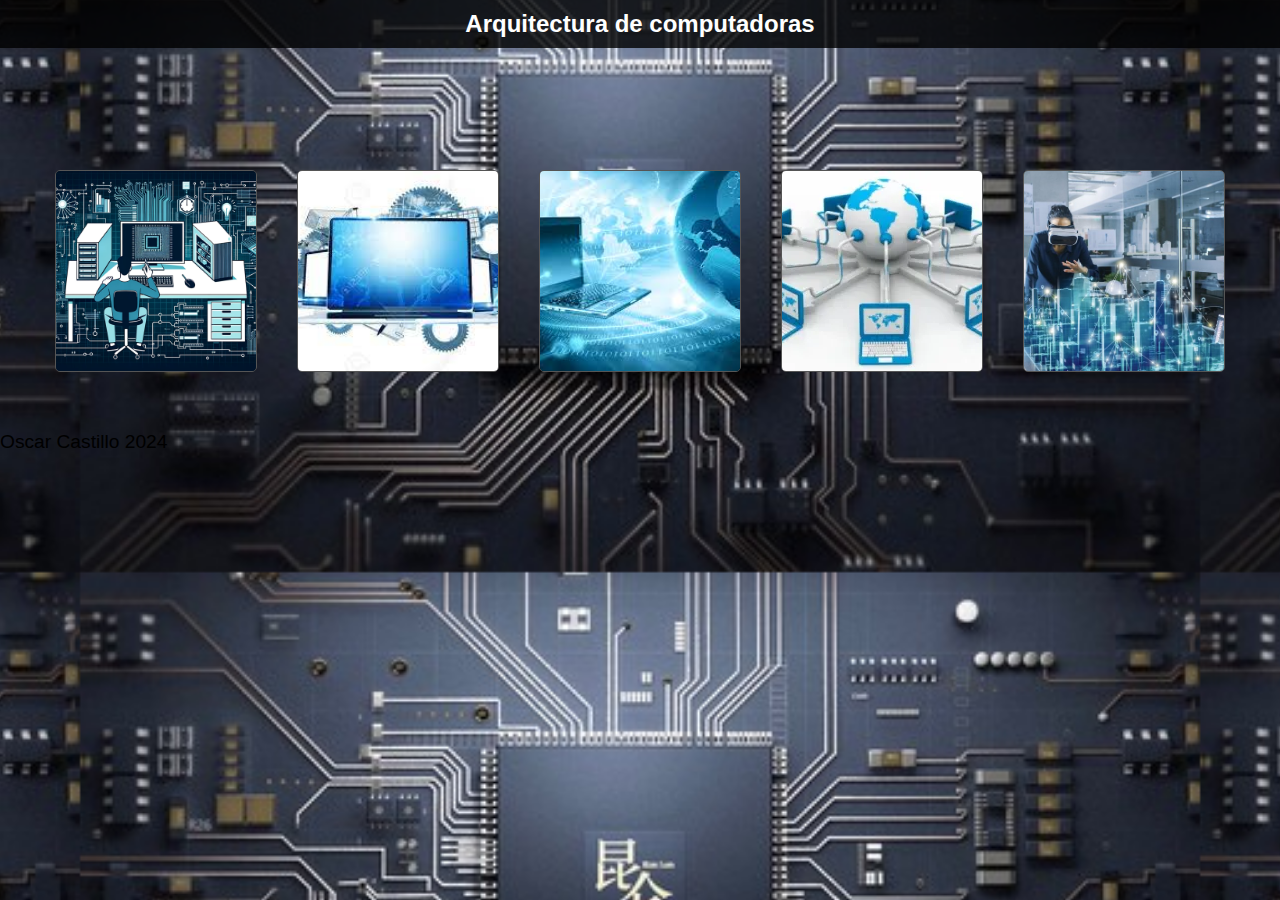
<file: index.html>
<!DOCTYPE html>
<html>
<head>
  <title>Arquitectura de computadoras</title>
  <link rel="stylesheet" href="style.css">
</head>
<body>
  <header>
    <h1>Arquitectura de computadoras</h1>

  </header>
 
  <div class="container">
    <div class="box" onclick="window.location.href = 'Unidad1.html';">
      <img src="Unidad1/U1.jpg" alt="Imagen 1">
      <div class="content">
        <p>Unidad 1</p>
      </div>
    </div>
    <div class="box" onclick="window.location.href = 'Unidad2.html';">
      <img src="Unidad1/U2.jpg" alt="Imagen 2">
      <div class="content">
        <p>Unidad 2</p>
      </div>
    </div>
    <div class="box" onclick="window.location.href = 'Unidad3.html';">
      <img src="Unidad1/U3.jpg" alt="Imagen 3">
      <div class="content">
        <p>Unidad 3</p>
      </div>
    </div>
    <div class="box" onclick="window.location.href = 'Unidad4.html';">
      <img src="Unidad1/U4.jpg" alt="Imagen 4">
      <div class="content">
        <p>Unidad 4</p>
      </div>
    </div>
    <div class="box" onclick="window.location.href = 'Practicas.html';">
      <img src="Unidad1/Practica.jpeg" alt="Imagen 5">
      <div class="content">
        <p>Prácticas</p>
      </div>
    </div>
  </div>
  
  <p>Oscar Castillo 2024</p>
</body>


</html>
</file>
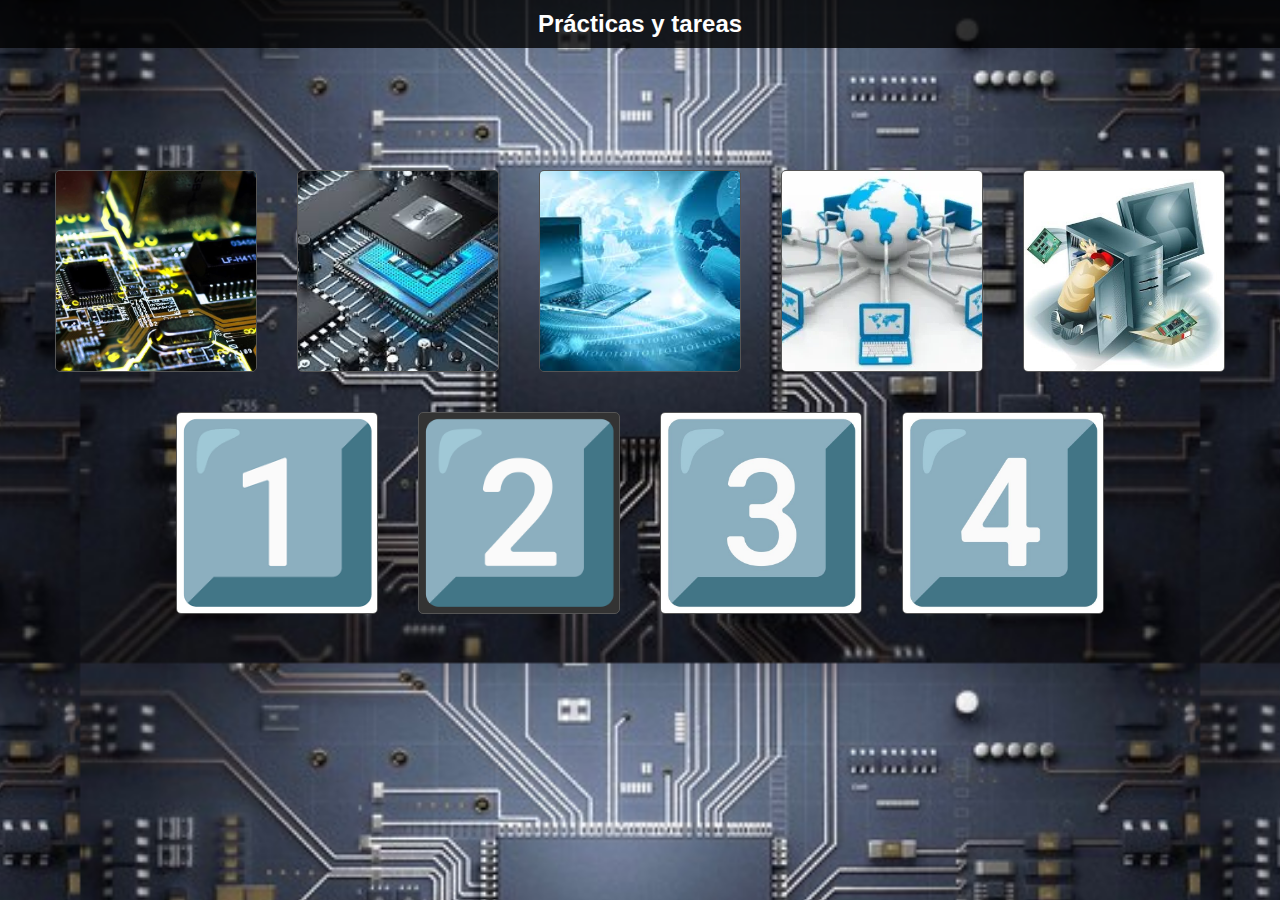
<file: Practicas.html>
<!DOCTYPE html>
<html>
<head>
  <title>Arquitectura de computadoras</title>
  <link rel="stylesheet" href="style.css">
</head>
<body>
  <header>
    <h1>Prácticas y tareas</h1>

  </header>
 
  <div class="container">
    <div class="box" onclick="window.location.href = 'Practica1.pdf';">
      <img src="Unidad1/fondo.jpg" alt="Imagen 1">
      <div class="content">
        <p>Práctica 1</p>
      </div>
    </div>
    <div class="box" onclick="window.location.href = 'Practica2.pdf';">
      <img src="Unidad1/fondofinal.jpg" alt="Imagen 2">
      <div class="content">
        <p>Práctica 2</p>
      </div>
    </div>
    <div class="box" onclick="window.location.href = 'Practica3.pdf';">
      <img src="Unidad1/U3.jpg" alt="Imagen 3">
      <div class="content">
        <p>Práctica 3</p>
      </div>
    </div>
    <div class="box" onclick="window.location.href = 'Practica4.pdf';">
      <img src="Unidad1/U4.jpg" alt="Imagen 4">
      <div class="content">
        <p>Práctica 4</p>
      </div>
    </div>
    <div class="box" onclick="window.location.href = 'Practica5.pdf';">
      <img src="Unidad1/Practica2.jpg" alt="Imagen 5">
      <div class="content">
        <p>Práctica 5</p>
      </div>
    </div>
    
    <div class="box" onclick="window.location.href = 'Tarea1.pdf';">
        <img src="Unidad1/1.jpg" alt="Imagen 2">
        <div class="content">
          <p>Tarea 1</p>
        </div>
      </div>
      <div class="box" onclick="window.location.href = 'Tarea2.pdf';">
        <img src="Unidad1/2.jpg" alt="Imagen 2">
        <div class="content">
          <p>Tarea 2</p>
        </div>
      </div>
      <div class="box" onclick="window.location.href = 'Tarea3.pdf';">
        <img src="Unidad1/3.jpg" alt="Imagen 2">
        <div class="content">
          <p>Tarea 3</p>
        </div>
      </div>
      <div class="box" onclick="window.location.href = 'Tarea4.pdf';">
        <img src="Unidad1/4.jpg" alt="Imagen 2">
        <div class="content">
          <p>Tarea 4</p>
        </div>
      </div>
  </div>
  
  
</body>


</html>
</file>
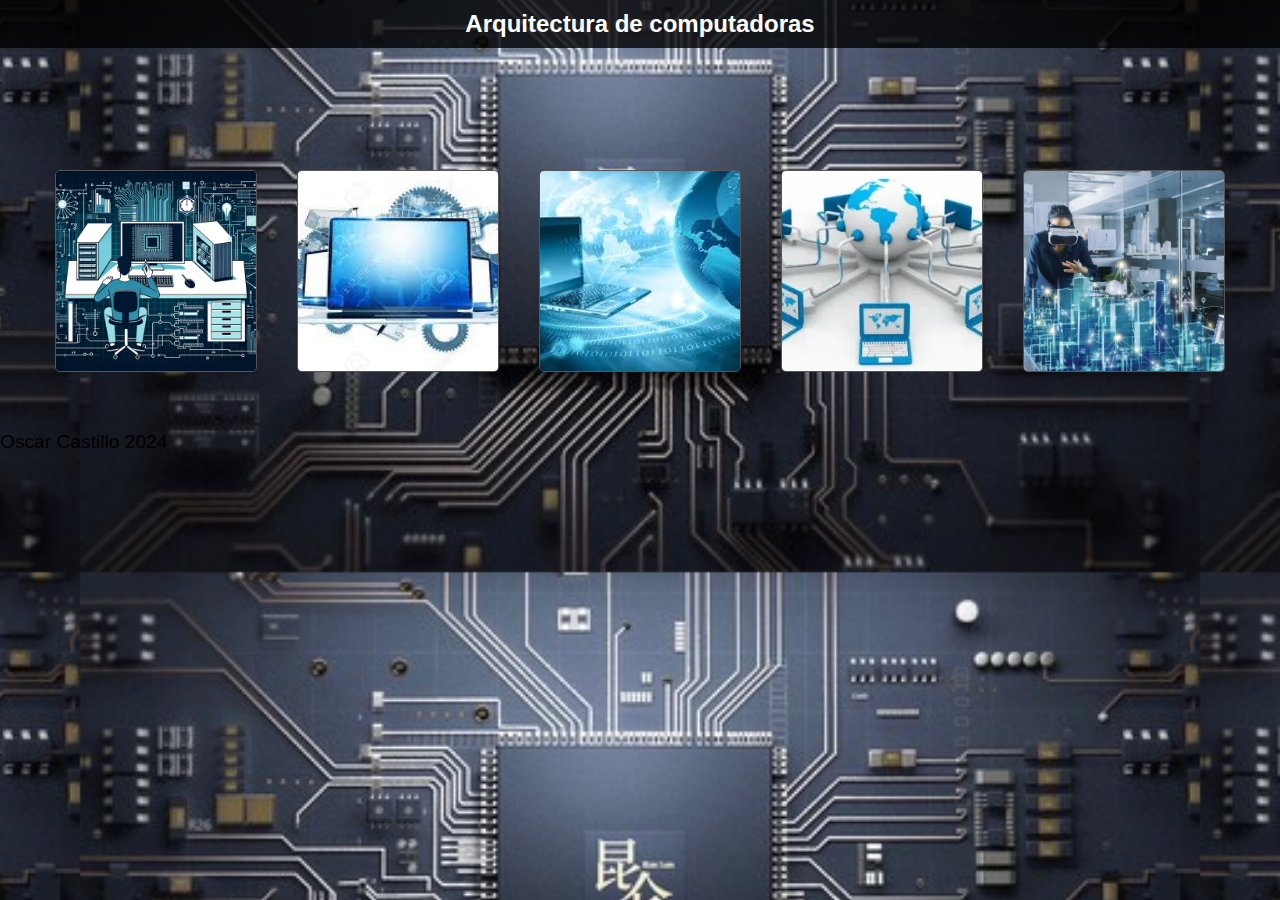
<file: PW.html>
<!DOCTYPE html>
<html>
<head>
  <title>Arquitectura de computadoras</title>
  <link rel="stylesheet" href="style.css">
</head>
<body>
  <header>
    <h1>Arquitectura de computadoras</h1>

  </header>
 
  <div class="container">
    <div class="box" onclick="window.location.href = 'Unidad1.html';">
      <img src="Unidad1/U1.jpg" alt="Imagen 1">
      <div class="content">
        <p>Unidad 1</p>
      </div>
    </div>
    <div class="box" onclick="window.location.href = 'Unidad2.html';">
      <img src="Unidad1/U2.jpg" alt="Imagen 2">
      <div class="content">
        <p>Unidad 2</p>
      </div>
    </div>
    <div class="box" onclick="window.location.href = 'Unidad3.html';">
      <img src="Unidad1/U3.jpg" alt="Imagen 3">
      <div class="content">
        <p>Unidad 3</p>
      </div>
    </div>
    <div class="box" onclick="window.location.href = 'Unidad4.html';">
      <img src="Unidad1/U4.jpg" alt="Imagen 4">
      <div class="content">
        <p>Unidad 4</p>
      </div>
    </div>
    <div class="box" onclick="window.location.href = 'Practicas.html';">
      <img src="Unidad1/Practica.jpeg" alt="Imagen 5">
      <div class="content">
        <p>Prácticas</p>
      </div>
    </div>
  </div>
  
  <p>Oscar Castillo 2024</p>
</body>


</html>
</file>
<file: style.css>
body {
    font-family: Arial, sans-serif;
    font-size: 120%;
    background-image: url(Unidad1/sd.jpg);
    
    background-size: 1120px;
    background-position: center;
    margin: 0;  
    padding: 0;
  }
  
  footer {
      color: white; /* Color del texto para el pie de página */
  }
  
  a {
    color: white;
  }
  
  header {
    position: absolute;
    top: 0;
    left: 0;
    width: 100%;
    background-color: rgba(0, 0, 0, 0.8);
    color: #fff;
    padding: 10px 0;
    text-align: center;
    z-index: 9999;
  }
  
  header h1 {
    font-size: 24px;
    margin: 0;
  }
  
  .center {
    margin: auto;
    width: 100%;
    text-align: center;
    align-items: center;
  }
  
  .container {
    display: flex;
    justify-content: center;
    align-items: center; /* Añadido para centrar verticalmente los elementos */
    flex-wrap: wrap; /* Permite que los elementos se envuelvan a la siguiente línea si no hay espacio suficiente */
    margin-top: 150px;
    padding-bottom: 20px;
  }
  
  .index,
  .info {
    background-color: rgba(0, 0, 0, 0.8);
    color: #fff;
  }
  
  .buttons {
    text-align: center;
    margin-top: 20px;
  }
  
  .buttons button {
    margin: 0 10px;
    padding: 10px 20px;
    font-size: 18px;
    font-weight: bold;
    border: none;
    border-radius: 5px;
    background-color: #333;
    color: #fff;
    cursor: pointer;
    transition: background-color 0.3s ease;
  }
  
  .buttons button:hover {
    background-color: #555;
  }
  
  .box {
    position: relative;
    width: 200px;
    height: 200px;
    margin: 20px;
    border-radius: 5px;
    overflow: hidden;
    background-color: #333;
    border: 1px solid #555;
  }
  
  .box img {
    width: 100%;
    height: 100%;
    object-fit: cover;
    cursor: pointer;
  }
  
  .box .content {
    position: absolute;
    top: 0;
    left: 0;
    right: 0;
    bottom: 0;
    display: flex;
    justify-content: center;
    align-items: center;
    background-color: rgba(0, 0, 0, 0.6);
    color: #fff;
    text-align: center;
    opacity: 0;
    transition: opacity 0.3s ease;
  }
  
  .box:hover .content {
    opacity: 1;
  }
  
  .box .content p {
    margin: 10px;
  }
</file>
